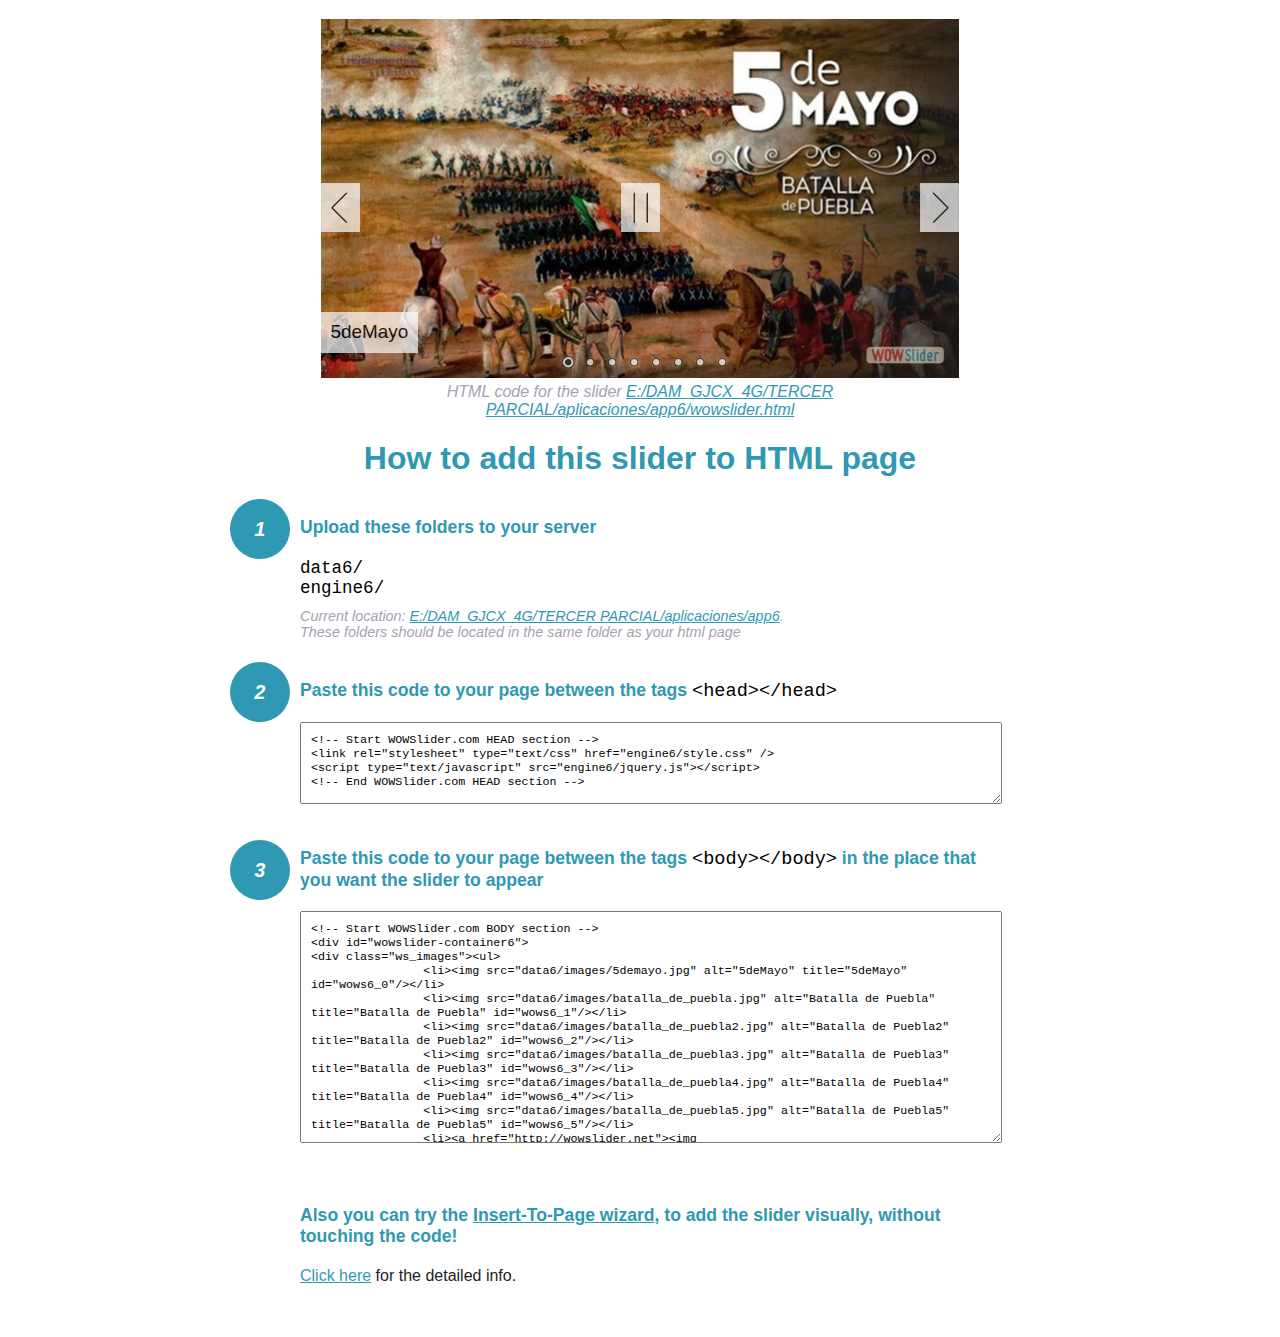
<file: wowslider-howto.html>
<!DOCTYPE html>
<html>
<head>
	<title>WOWSlider</title>
	<meta http-equiv="content-type" content="text/html; charset=utf-8" />
	<meta name="description" content="WOWSlider" />
	
	<!-- Start WOWSlider.com HEAD section --> <!-- add to the <head> of your page -->
	<link rel="stylesheet" type="text/css" href="engine6/style.css" />
	<script type="text/javascript" src="engine6/jquery.js"></script>
	<!-- End WOWSlider.com HEAD section -->


<style>
.instuction {
	font-family: sans-serif, Arial;
	display: block;
	margin: 0 auto;
	max-width: 820px;
	width: 100%;
	padding: 0 70px;
	color: #222;
	-webkit-box-sizing: border-box;
	-moz-box-sizing: border-box;
	box-sizing: border-box;
}
.instuction h1 img {
	max-width: 170px;
	vertical-align: middle;
	margin-bottom: 10px;
}
.instuction h1 {
	color: #2F98B3;
	text-align: center;
}
.instuction h2 {
	position: relative;
	font-size: 1.1em;
	color: #2F98B3;
	margin-bottom: 20px;
	margin-top: 40px;
}
.instuction h2 span.num {
	position: absolute;
	left: -70px;
	top: -18px;
	display: inline-block;
	vertical-align: middle;
	font-style: italic;
	font-size: 1.1em;
	width: 60px;
	height: 60px;
	line-height: 60px;
	text-align: center;
	background: #2F98B3;
	color: #fff;
	border-radius: 50%;
}
.instuction .mono {
	color: #000;
	font-family: monospace;
	font-size: 1.3em;
	font-weight: normal;
}
.instuction li.mono {
	font-size: 1.5em;
}

.instuction ul {
	font-size: 0.9em;
	margin-top: 0;
	padding-left: 0;
	list-style: none;
}
.instuction .note {
	color: #A3A3B2;
	font-style: italic;
	padding-top: 10px;
}
.instuction p.note {
	text-align: center;
	padding-top: 0;
	margin-top: 4px;
}
.instuction textarea {
	font-size: 0.9em;
	min-height: 60px;
	padding: 10px;
	margin: 0;
	overflow: auto;
	max-width: 100%;
	width: 100%;
}
.instuction a,
.instuction a:visited {
	color: #2F98B3;
}
</style>


</head>
<body style="margin:auto">

<br>

<!-- Start WOWSlider.com BODY section --> <!-- add to the <body> of your page -->
<div id="wowslider-container6">
<div class="ws_images"><ul>
		<li><img src="data6/images/5demayo.jpg" alt="5deMayo" title="5deMayo" id="wows6_0"/></li>
		<li><img src="data6/images/batalla_de_puebla.jpg" alt="Batalla de Puebla" title="Batalla de Puebla" id="wows6_1"/></li>
		<li><img src="data6/images/batalla_de_puebla2.jpg" alt="Batalla de Puebla2" title="Batalla de Puebla2" id="wows6_2"/></li>
		<li><img src="data6/images/batalla_de_puebla3.jpg" alt="Batalla de Puebla3" title="Batalla de Puebla3" id="wows6_3"/></li>
		<li><img src="data6/images/batalla_de_puebla4.jpg" alt="Batalla de Puebla4" title="Batalla de Puebla4" id="wows6_4"/></li>
		<li><img src="data6/images/batalla_de_puebla5.jpg" alt="Batalla de Puebla5" title="Batalla de Puebla5" id="wows6_5"/></li>
		<li><a href="http://wowslider.net"><img src="data6/images/batalla_de_puebla6.jpg" alt="html5 slider" title="Batalla de Puebla6" id="wows6_6"/></a></li>
		<li><img src="data6/images/desfile.jpg" alt="Desfile" title="Desfile" id="wows6_7"/></li>
	</ul></div>
	<div class="ws_bullets"><div>
		<a href="#" title="5deMayo"><span><img src="data6/tooltips/5demayo.jpg" alt="5deMayo"/>1</span></a>
		<a href="#" title="Batalla de Puebla"><span><img src="data6/tooltips/batalla_de_puebla.jpg" alt="Batalla de Puebla"/>2</span></a>
		<a href="#" title="Batalla de Puebla2"><span><img src="data6/tooltips/batalla_de_puebla2.jpg" alt="Batalla de Puebla2"/>3</span></a>
		<a href="#" title="Batalla de Puebla3"><span><img src="data6/tooltips/batalla_de_puebla3.jpg" alt="Batalla de Puebla3"/>4</span></a>
		<a href="#" title="Batalla de Puebla4"><span><img src="data6/tooltips/batalla_de_puebla4.jpg" alt="Batalla de Puebla4"/>5</span></a>
		<a href="#" title="Batalla de Puebla5"><span><img src="data6/tooltips/batalla_de_puebla5.jpg" alt="Batalla de Puebla5"/>6</span></a>
		<a href="#" title="Batalla de Puebla6"><span><img src="data6/tooltips/batalla_de_puebla6.jpg" alt="Batalla de Puebla6"/>7</span></a>
		<a href="#" title="Desfile"><span><img src="data6/tooltips/desfile.jpg" alt="Desfile"/>8</span></a>
	</div></div><div class="ws_script" style="position:absolute;left:-99%"><a href="http://wowslider.net">javascript image slider</a> by WOWSlider.com v8.8</div>
<div class="ws_shadow"></div>
</div>	
<script type="text/javascript" src="engine6/wowslider.js"></script>
<script type="text/javascript" src="engine6/script.js"></script>
<!-- End WOWSlider.com BODY section -->


<div class="instuction">
	<p class="note">HTML code for the slider <a href="file:///E:/DAM_GJCX_4G/TERCER PARCIAL/aplicaciones/app6/wowslider.html">E:/DAM_GJCX_4G/TERCER PARCIAL/aplicaciones/app6/wowslider.html</a></p>

	<h1>
		How to add this slider to HTML page
	</h1>

	<h2><span class="num">1</span> Upload these folders to your server</h2>
	<ul>
		<li class="mono">data6/</li>
		<li class="mono">engine6/</li>
		<li class="note">Current location: <a href="file:///E:/DAM_GJCX_4G/TERCER PARCIAL/aplicaciones/app6">E:/DAM_GJCX_4G/TERCER PARCIAL/aplicaciones/app6</a>. <br>These folders should be located in the same folder as your html page</li>
	</ul>

	<h2><span class="num">2</span> Paste this code to your page between the tags <span class="mono">&lt;head&gt;&lt;/head&gt;</span></h2>
	<textarea onclick="this.select()">&lt;!-- Start WOWSlider.com HEAD section --&gt;
&lt;link rel=&quot;stylesheet&quot; type=&quot;text/css&quot; href=&quot;engine6/style.css&quot; /&gt;
&lt;script type=&quot;text/javascript&quot; src=&quot;engine6/jquery.js&quot;&gt;&lt;/script&gt;
&lt;!-- End WOWSlider.com HEAD section --&gt;</textarea>


	<h2><span class="num" style="top: -8px;">3</span> Paste this code to your page between the tags <span class="mono">&lt;body&gt;&lt;/body&gt;</span> in the place that you want the slider to appear</h2>
	<textarea onclick="this.select()" rows="15">&lt;!-- Start WOWSlider.com BODY section --&gt;
&lt;div id=&quot;wowslider-container6&quot;&gt;
&lt;div class=&quot;ws_images&quot;&gt;&lt;ul&gt;
		&lt;li&gt;&lt;img src=&quot;data6/images/5demayo.jpg&quot; alt=&quot;5deMayo&quot; title=&quot;5deMayo&quot; id=&quot;wows6_0&quot;/&gt;&lt;/li&gt;
		&lt;li&gt;&lt;img src=&quot;data6/images/batalla_de_puebla.jpg&quot; alt=&quot;Batalla de Puebla&quot; title=&quot;Batalla de Puebla&quot; id=&quot;wows6_1&quot;/&gt;&lt;/li&gt;
		&lt;li&gt;&lt;img src=&quot;data6/images/batalla_de_puebla2.jpg&quot; alt=&quot;Batalla de Puebla2&quot; title=&quot;Batalla de Puebla2&quot; id=&quot;wows6_2&quot;/&gt;&lt;/li&gt;
		&lt;li&gt;&lt;img src=&quot;data6/images/batalla_de_puebla3.jpg&quot; alt=&quot;Batalla de Puebla3&quot; title=&quot;Batalla de Puebla3&quot; id=&quot;wows6_3&quot;/&gt;&lt;/li&gt;
		&lt;li&gt;&lt;img src=&quot;data6/images/batalla_de_puebla4.jpg&quot; alt=&quot;Batalla de Puebla4&quot; title=&quot;Batalla de Puebla4&quot; id=&quot;wows6_4&quot;/&gt;&lt;/li&gt;
		&lt;li&gt;&lt;img src=&quot;data6/images/batalla_de_puebla5.jpg&quot; alt=&quot;Batalla de Puebla5&quot; title=&quot;Batalla de Puebla5&quot; id=&quot;wows6_5&quot;/&gt;&lt;/li&gt;
		&lt;li&gt;&lt;a href=&quot;http://wowslider.net&quot;&gt;&lt;img src=&quot;data6/images/batalla_de_puebla6.jpg&quot; alt=&quot;html5 slider&quot; title=&quot;Batalla de Puebla6&quot; id=&quot;wows6_6&quot;/&gt;&lt;/a&gt;&lt;/li&gt;
		&lt;li&gt;&lt;img src=&quot;data6/images/desfile.jpg&quot; alt=&quot;Desfile&quot; title=&quot;Desfile&quot; id=&quot;wows6_7&quot;/&gt;&lt;/li&gt;
	&lt;/ul&gt;&lt;/div&gt;
	&lt;div class=&quot;ws_bullets&quot;&gt;&lt;div&gt;
		&lt;a href=&quot;#&quot; title=&quot;5deMayo&quot;&gt;&lt;span&gt;&lt;img src=&quot;data6/tooltips/5demayo.jpg&quot; alt=&quot;5deMayo&quot;/&gt;1&lt;/span&gt;&lt;/a&gt;
		&lt;a href=&quot;#&quot; title=&quot;Batalla de Puebla&quot;&gt;&lt;span&gt;&lt;img src=&quot;data6/tooltips/batalla_de_puebla.jpg&quot; alt=&quot;Batalla de Puebla&quot;/&gt;2&lt;/span&gt;&lt;/a&gt;
		&lt;a href=&quot;#&quot; title=&quot;Batalla de Puebla2&quot;&gt;&lt;span&gt;&lt;img src=&quot;data6/tooltips/batalla_de_puebla2.jpg&quot; alt=&quot;Batalla de Puebla2&quot;/&gt;3&lt;/span&gt;&lt;/a&gt;
		&lt;a href=&quot;#&quot; title=&quot;Batalla de Puebla3&quot;&gt;&lt;span&gt;&lt;img src=&quot;data6/tooltips/batalla_de_puebla3.jpg&quot; alt=&quot;Batalla de Puebla3&quot;/&gt;4&lt;/span&gt;&lt;/a&gt;
		&lt;a href=&quot;#&quot; title=&quot;Batalla de Puebla4&quot;&gt;&lt;span&gt;&lt;img src=&quot;data6/tooltips/batalla_de_puebla4.jpg&quot; alt=&quot;Batalla de Puebla4&quot;/&gt;5&lt;/span&gt;&lt;/a&gt;
		&lt;a href=&quot;#&quot; title=&quot;Batalla de Puebla5&quot;&gt;&lt;span&gt;&lt;img src=&quot;data6/tooltips/batalla_de_puebla5.jpg&quot; alt=&quot;Batalla de Puebla5&quot;/&gt;6&lt;/span&gt;&lt;/a&gt;
		&lt;a href=&quot;#&quot; title=&quot;Batalla de Puebla6&quot;&gt;&lt;span&gt;&lt;img src=&quot;data6/tooltips/batalla_de_puebla6.jpg&quot; alt=&quot;Batalla de Puebla6&quot;/&gt;7&lt;/span&gt;&lt;/a&gt;
		&lt;a href=&quot;#&quot; title=&quot;Desfile&quot;&gt;&lt;span&gt;&lt;img src=&quot;data6/tooltips/desfile.jpg&quot; alt=&quot;Desfile&quot;/&gt;8&lt;/span&gt;&lt;/a&gt;
	&lt;/div&gt;&lt;/div&gt;&lt;div class=&quot;ws_script&quot; style=&quot;position:absolute;left:-99%&quot;&gt;&lt;a href=&quot;http://wowslider.net&quot;&gt;javascript image slider&lt;/a&gt; by WOWSlider.com v8.8&lt;/div&gt;
&lt;div class=&quot;ws_shadow&quot;&gt;&lt;/div&gt;
&lt;/div&gt;	
&lt;script type=&quot;text/javascript&quot; src=&quot;engine6/wowslider.js&quot;&gt;&lt;/script&gt;
&lt;script type=&quot;text/javascript&quot; src=&quot;engine6/script.js&quot;&gt;&lt;/script&gt;
&lt;!-- End WOWSlider.com BODY section --&gt;</textarea>

<br><br>
<h2>Also you can try the <a href="http://wowslider.com/help/add-wowslider-to-page-2.html" target="_blank">Insert-To-Page wizard</a>, to add the slider visually, without touching the code!</h2>
<p>
	<a href="http://wowslider.com/help/add-wowslider-to-page-2.html" target="_blank">Click here</a> for the detailed info.
</p>
</div>

<br><br>
</body>
</html>
</file>
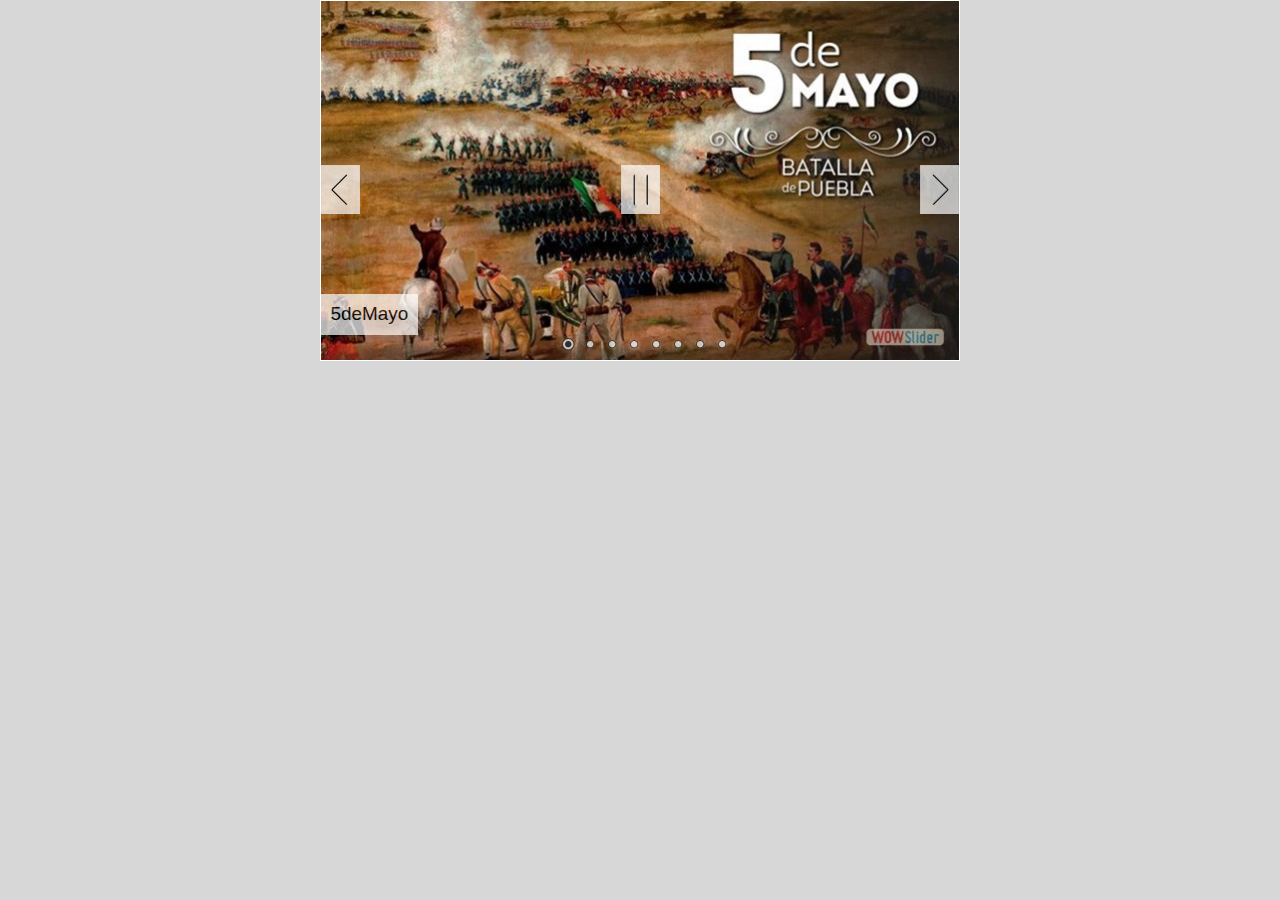
<file: wowslider.html>
<!DOCTYPE html>
<html>
<head>
	<title>Javascript image slider</title>
	<meta http-equiv="content-type" content="text/html; charset=utf-8" />
	<meta name="description" content="Made with WOW Slider - Create beautiful, responsive image sliders in a few clicks. Awesome skins and animations. Javascript image slider" />
	
	<!-- Start WOWSlider.com HEAD section --> <!-- add to the <head> of your page -->
	<link rel="stylesheet" type="text/css" href="engine6/style.css" />
	<script type="text/javascript" src="engine6/jquery.js"></script>
	<!-- End WOWSlider.com HEAD section -->

</head>
<body style="background-color:#d7d7d7;margin:auto">
	
	<!-- Start WOWSlider.com BODY section --> <!-- add to the <body> of your page -->
	<div id="wowslider-container6">
	<div class="ws_images"><ul>
		<li><img src="data6/images/5demayo.jpg" alt="5deMayo" title="5deMayo" id="wows6_0"/></li>
		<li><img src="data6/images/batalla_de_puebla.jpg" alt="Batalla de Puebla" title="Batalla de Puebla" id="wows6_1"/></li>
		<li><img src="data6/images/batalla_de_puebla2.jpg" alt="Batalla de Puebla2" title="Batalla de Puebla2" id="wows6_2"/></li>
		<li><img src="data6/images/batalla_de_puebla3.jpg" alt="Batalla de Puebla3" title="Batalla de Puebla3" id="wows6_3"/></li>
		<li><img src="data6/images/batalla_de_puebla4.jpg" alt="Batalla de Puebla4" title="Batalla de Puebla4" id="wows6_4"/></li>
		<li><img src="data6/images/batalla_de_puebla5.jpg" alt="Batalla de Puebla5" title="Batalla de Puebla5" id="wows6_5"/></li>
		<li><a href="http://wowslider.net"><img src="data6/images/batalla_de_puebla6.jpg" alt="html5 slider" title="Batalla de Puebla6" id="wows6_6"/></a></li>
		<li><img src="data6/images/desfile.jpg" alt="Desfile" title="Desfile" id="wows6_7"/></li>
	</ul></div>
	<div class="ws_bullets"><div>
		<a href="#" title="5deMayo"><span><img src="data6/tooltips/5demayo.jpg" alt="5deMayo"/>1</span></a>
		<a href="#" title="Batalla de Puebla"><span><img src="data6/tooltips/batalla_de_puebla.jpg" alt="Batalla de Puebla"/>2</span></a>
		<a href="#" title="Batalla de Puebla2"><span><img src="data6/tooltips/batalla_de_puebla2.jpg" alt="Batalla de Puebla2"/>3</span></a>
		<a href="#" title="Batalla de Puebla3"><span><img src="data6/tooltips/batalla_de_puebla3.jpg" alt="Batalla de Puebla3"/>4</span></a>
		<a href="#" title="Batalla de Puebla4"><span><img src="data6/tooltips/batalla_de_puebla4.jpg" alt="Batalla de Puebla4"/>5</span></a>
		<a href="#" title="Batalla de Puebla5"><span><img src="data6/tooltips/batalla_de_puebla5.jpg" alt="Batalla de Puebla5"/>6</span></a>
		<a href="#" title="Batalla de Puebla6"><span><img src="data6/tooltips/batalla_de_puebla6.jpg" alt="Batalla de Puebla6"/>7</span></a>
		<a href="#" title="Desfile"><span><img src="data6/tooltips/desfile.jpg" alt="Desfile"/>8</span></a>
	</div></div><div class="ws_script" style="position:absolute;left:-99%"><a href="http://wowslider.net">javascript image slider</a> by WOWSlider.com v8.8</div>
	<div class="ws_shadow"></div>
	</div>	
	<script type="text/javascript" src="engine6/wowslider.js"></script>
	<script type="text/javascript" src="engine6/script.js"></script>
	<!-- End WOWSlider.com BODY section -->

</body>
</html>
</file>
<file: engine6/style.css>
/*
 *	generated by WOW Slider 8.8
 *	template Terse
 */

#wowslider-container6 { 
	display: table;
	zoom: 1; 
	position: relative;
	width: 100%;
	max-width: 640px;
	max-height:360px;
	margin:0px auto 0px;
	z-index:90;
	text-align:left; /* reset align=center */
	font-size: 10px;
	text-shadow: none; /* fix some user styles */

	/* reset box-sizing (to boostrap friendly) */
	-webkit-box-sizing: content-box;
	-moz-box-sizing: content-box;
	box-sizing: content-box; 
}
* html #wowslider-container6{ width:640px }
#wowslider-container6 .ws_images ul{
	position:relative;
	width: 10000%; 
	height:100%;
	left:0;
	list-style:none;
	margin:0;
	padding:0;
	border-spacing:0;
	overflow: visible;
	/*table-layout:fixed;*/
}
#wowslider-container6 .ws_images ul li{
	position: relative;
	width:1%;
	height:100%;
	line-height:0; /*opera*/
	overflow: hidden;
	float:left;
	/*font-size:0;*/
	padding:0 0 0 0 !important;
	margin:0 0 0 0 !important;
}

#wowslider-container6 .ws_images{
	position: relative;
	left:0;
	top:0;
	height:100%;
	max-height:360px;
	max-width: 640px;
	vertical-align: top;
	border:1px solid #FFFFFF;
	overflow: hidden;
}
#wowslider-container6 .ws_images ul a{
	width:100%;
	height:100%;
	max-height:360px;
	display:block;
	color:transparent;
}
#wowslider-container6 img{
	max-width: none !important;
}
#wowslider-container6 .ws_images .ws_list img,
#wowslider-container6 .ws_images > div > img{
	width:100%;
	border:none 0;
	max-width: none;
	padding:0;
	margin:0;
}
#wowslider-container6 .ws_images > div > img {
	max-height:360px;
}

#wowslider-container6 .ws_images iframe {
	position: absolute;
	z-index: -1;
}

#wowslider-container6 .ws-title > div {
	display: inline-block !important;
}

#wowslider-container6 a{ 
	text-decoration: none; 
	outline: none; 
	border: none; 
}

#wowslider-container6  .ws_bullets { 
	float: left;
	position:absolute;
	z-index:70;
}
#wowslider-container6  .ws_bullets div{
	position:relative;
	float:left;
	font-size: 0px;
}
/* compatibility with Joomla styles */
#wowslider-container6  .ws_bullets a {
	line-height: 0;
}

#wowslider-container6  .ws_script{
	display:none;
}
#wowslider-container6 sound, 
#wowslider-container6 object{
	position:absolute;
}

/* prevent some of users reset styles */
#wowslider-container6 .ws_effect {
	position: static;
	width: 100%;
	height: 100%;
}

#wowslider-container6 .ws_photoItem {
	border: 2em solid #fff;
	margin-left: -2em;
	margin-top: -2em;
}
#wowslider-container6 .ws_cube_side {
	background: #A6A5A9;
}


#wowslider-container6.ws_gestures {
	cursor: -webkit-grab;
	cursor: -moz-grab;
	cursor: url("[data-uri]"), move;
}
#wowslider-container6.ws_gestures.ws_grabbing {
	cursor: -webkit-grabbing;
	cursor: -moz-grabbing;
	cursor: url("[data-uri]"), move;
}

/* hide controls when video start play */
#wowslider-container6.ws_video_playing .ws_bullets,
#wowslider-container6.ws_video_playing .ws_fullscreen,
#wowslider-container6.ws_video_playing .ws_next,
#wowslider-container6.ws_video_playing .ws_prev {
	display: none;
}


/* youtube/vimeo buttons */
#wowslider-container6 .ws_video_btn {
	position: absolute;
	display: none;
	cursor: pointer;
	top: 0;
	left: 0;
	width: 100%;
	height: 100%;
	z-index: 55;
}
#wowslider-container6 .ws_video_btn.ws_youtube,
#wowslider-container6 .ws_video_btn.ws_vimeo {
	display: block;
}
#wowslider-container6 .ws_video_btn div {
	position: absolute;
	background-image: url(./playvideo.png);
	background-size: 200%;
	top: 50%;
	left: 50%;
	width: 7em;
	height: 5em;
	margin-left: -3.5em;
	margin-top: -2.5em;
}
#wowslider-container6 .ws_video_btn.ws_youtube div {
	background-position: 0 0;
}
#wowslider-container6 .ws_video_btn.ws_youtube:hover div {
	background-position: 100% 0;
}
#wowslider-container6 .ws_video_btn.ws_vimeo div {
	background-position: 0 100%;
}
#wowslider-container6 .ws_video_btn.ws_vimeo:hover div {
	background-position: 100% 100%;
}

#wowslider-container6 .ws_playpause.ws_hide {
	display: none !important;
}

#wowslider-container6  .ws_bullets { 
	padding: 5px; 
}
#wowslider-container6 .ws_bullets a { 
	width:22px;
	height:20px;
	background: url(./bullet.png) left top;
	float: left; 
	text-indent: -9999px; 
	position:relative;
	color:transparent;
}
#wowslider-container6 .ws_bullets a.ws_selbull, #wowslider-container6 .ws_bullets a:hover{
	background-position: 0 100%; 
}

#wowslider-container6 a.ws_next, #wowslider-container6 a.ws_prev {
	background-size: 200%;

	position:absolute;
	top:50%;
	margin-top:-1.6em;
	z-index:60;
	height: 5em;
	width: 3.9em;
	background-image: url(./arrows.png);
}
#wowslider-container6 a.ws_next{
	background-position: 100% 0; 
	right:0;
}
#wowslider-container6 a.ws_prev {
	left:0;
	background-position: 0 0;  
}

/*playpause*/
#wowslider-container6 .ws_playpause {
    width: 3.9em;
    height: 5em;
    position: absolute;
    top: 50%;
    left: 50%;
    margin-left: -1.9em;
    margin-top: -1.6em;
    z-index: 59;
}

#wowslider-container6 .ws_pause {
	background-size: 100%;
    background-image: url(./pause.png);
}

#wowslider-container6 .ws_play {
	background-size: 100%;
    background-image: url(./play.png);
}

#wowslider-container6 .ws_pause:hover, #wowslider-container1 .ws_play:hover {
    background-position: 100% 100% !important;
}/* bottom center */
#wowslider-container6  .ws_bullets {
	bottom:0;
	left:50%;
}
#wowslider-container6  .ws_bullets div{
	left:-50%;
}
#wowslider-container6 .ws-title{
	position: absolute;
	font: 1.9em 'Helvetica Neue', Helvetica, Arial, sans-serif;
	bottom:7%;
	left: 0;
	margin-right:0.3em;
	z-index: 50;
    color: #000000;
	text-shadow: 0.05em 0.05em 0 #fff;
}
#wowslider-container6 .ws-title div,#wowslider-container6 .ws-title span{
	display:inline-block;
	background: #FFF;
    opacity: 0.7;    
	filter:progid:DXImageTransform.Microsoft.Alpha(opacity=80);
}
#wowslider-container6 .ws-title div{
	display:block;
	font-size: 0.684em;
	padding: 0.8em;
	margin-top: 1em;
}
#wowslider-container6 .ws-title span{
	padding: 0.5em;
}#wowslider-container6 .ws_images > ul{
	animation: wsBasic 32s infinite;
	-moz-animation: wsBasic 32s infinite;
	-webkit-animation: wsBasic 32s infinite;
}
@keyframes wsBasic{0%{left:-0%} 6.25%{left:-0%} 12.5%{left:-100%} 18.75%{left:-100%} 25%{left:-200%} 31.25%{left:-200%} 37.5%{left:-300%} 43.75%{left:-300%} 50%{left:-400%} 56.25%{left:-400%} 62.5%{left:-500%} 68.75%{left:-500%} 75%{left:-600%} 81.25%{left:-600%} 87.5%{left:-700%} 93.75%{left:-700%} }
@-moz-keyframes wsBasic{0%{left:-0%} 6.25%{left:-0%} 12.5%{left:-100%} 18.75%{left:-100%} 25%{left:-200%} 31.25%{left:-200%} 37.5%{left:-300%} 43.75%{left:-300%} 50%{left:-400%} 56.25%{left:-400%} 62.5%{left:-500%} 68.75%{left:-500%} 75%{left:-600%} 81.25%{left:-600%} 87.5%{left:-700%} 93.75%{left:-700%} }
@-webkit-keyframes wsBasic{0%{left:-0%} 6.25%{left:-0%} 12.5%{left:-100%} 18.75%{left:-100%} 25%{left:-200%} 31.25%{left:-200%} 37.5%{left:-300%} 43.75%{left:-300%} 50%{left:-400%} 56.25%{left:-400%} 62.5%{left:-500%} 68.75%{left:-500%} 75%{left:-600%} 81.25%{left:-600%} 87.5%{left:-700%} 93.75%{left:-700%} }

#wowslider-container6 .ws_bullets  a img{
	text-indent:0;
	display:block;
	bottom:18px;
	left:-43px;
	visibility:hidden;
	position:absolute;
    border: 1px solid #FFFFFF;
	max-width:none;
}
#wowslider-container6 .ws_bullets a:hover img{
	visibility:visible;
}

#wowslider-container6 .ws_bulframe div div{
	height:48px;
	overflow:visible;
	position:relative;
}
#wowslider-container6 .ws_bulframe div {
	left:0;
	overflow:hidden;
	position:relative;
	width:85px;
	background-color:#FFFFFF;
}
#wowslider-container6  .ws_bullets .ws_bulframe{
	display:none;
	bottom:20px;
	overflow:visible;
	position:absolute;
	cursor:pointer;
    border: 1px solid #FFFFFF;
}
#wowslider-container6 .ws_bulframe span{
	display:block;
	position:absolute;
	bottom:-7px;
	margin-left:3px;
	left:43px;
	background:url(./triangle.png);
	width:15px;
	height:6px;
}#wowslider-container6 .ws_bulframe div div{
	height: auto;
}

@media all and (max-width:760px) {
	#wowslider-container6 .ws_fullscreen {
		display: block;
	}
}
@media all and (max-width:400px){
	#wowslider-container6 .ws_controls,
	#wowslider-container6 .ws_bullets,
	#wowslider-container6 .ws_thumbs{
		display: none
	}
}
</file>
